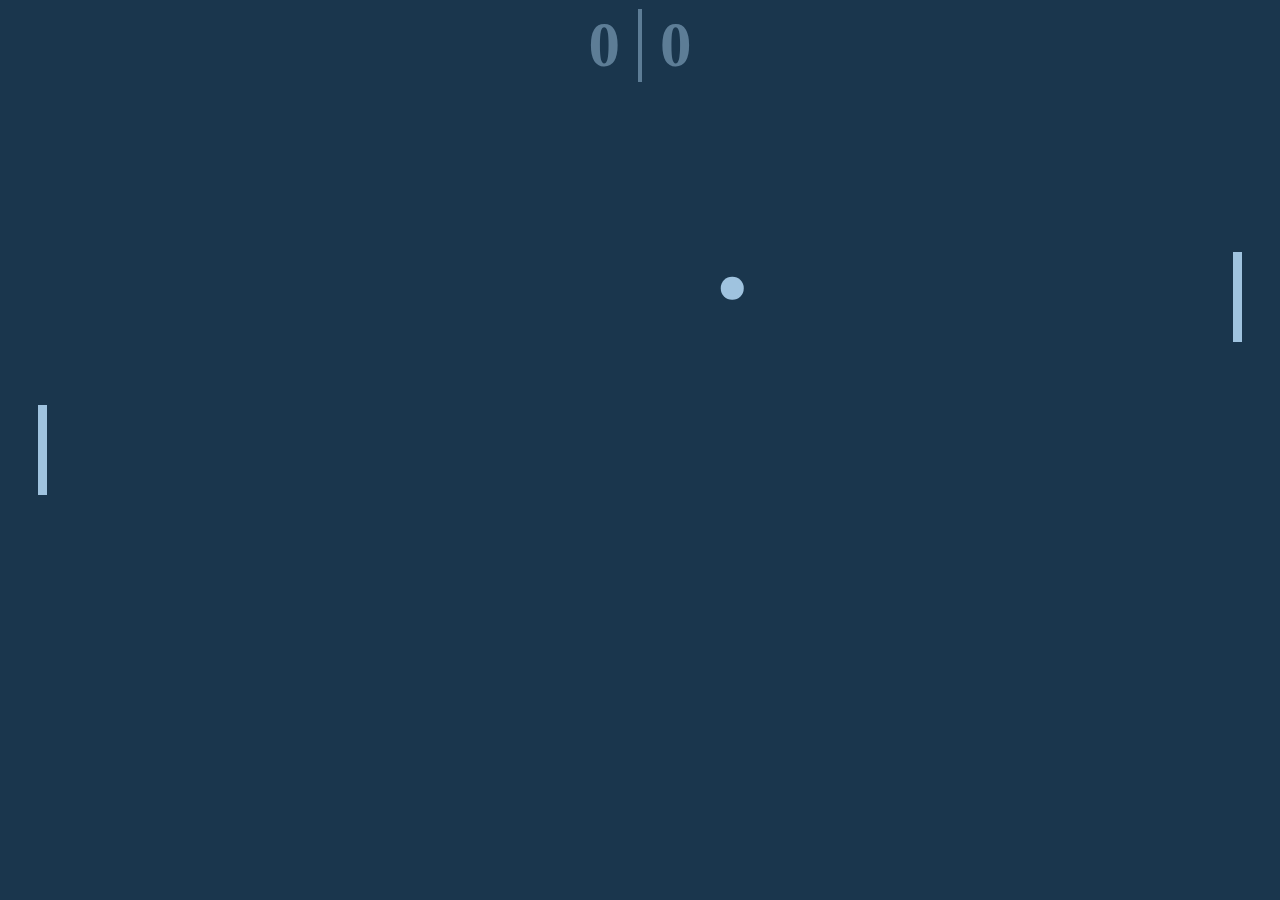
<file: index.html>
<!DOCTYPE html>
<html lang="en">
<head>
    <meta charset="UTF-8">
    <meta http-equiv="X-UA-Compatible" content="IE=edge">
    <meta name="viewport" content="width=device-width, initial-scale=1.0">
    <link rel="stylesheet" href="style.css">
    <script src="script.js" type="module"></script>
    <title>Javascript project</title>
</head>
<body>
    <div class="score">
        <div id="player-score">0</div>
        <div id="computer-score">0</div>
    </div>
    <div class="ball" id="ball"></div>
    <div class="paddle left" id="player-paddle"></div>
    <div class="paddle right" id="computer-paddle"></div>

</body>

</html>
</file>
<file: style.css>
*, *::after, *::before {
    box-sizing: border-box;
  }
  
  :root {
    --hue: 200;
    --saturation: 50%;
    --foreground-color: hsl(var(--hue), var(--saturation), 75%);
    --background-color: hsl(var(--hue), var(--saturation), 20%);
  }
  
  body {
    margin: 0;
    background-color: var(--background-color);
    overflow: hidden;
  }
  
  .paddle {
    --position: 50;
  
    position: absolute;
    background-color: var(--foreground-color);
    top: calc(var(--position) * 1vh);
    transform: translateY(-50%);
    width: 1vh;
    height: 10vh;
  }
  
  .paddle.left {
    left: 3vw;
  }
  
  .paddle.right {
    right: 3vw;
  }
  
  .ball {
    --x: 50;
    --y: 50;
  
    position: absolute;
    background-color: var(--foreground-color);
    left: calc(var(--x) * 1vw);
    top: calc(var(--y) * 1vh);
    border-radius: 50%;
    transform: translate(-50%, -50%);
    width: 2.5vh;
    height: 2.5vh;
  }
  
  .score {
    display: flex;
    justify-content: center;
    font-weight: bold;
    font-size: 7vh;
    color: var(--foreground-color);
  }
  
  .score > * {
    flex-grow: 1;
    flex-basis: 0;
    padding: 0 2vh;
    margin: 1vh 0;
    opacity: .5;
  }
  
  .score > :first-child {
    text-align: right;
    border-right: .5vh solid var(--foreground-color);
  }
</file>
